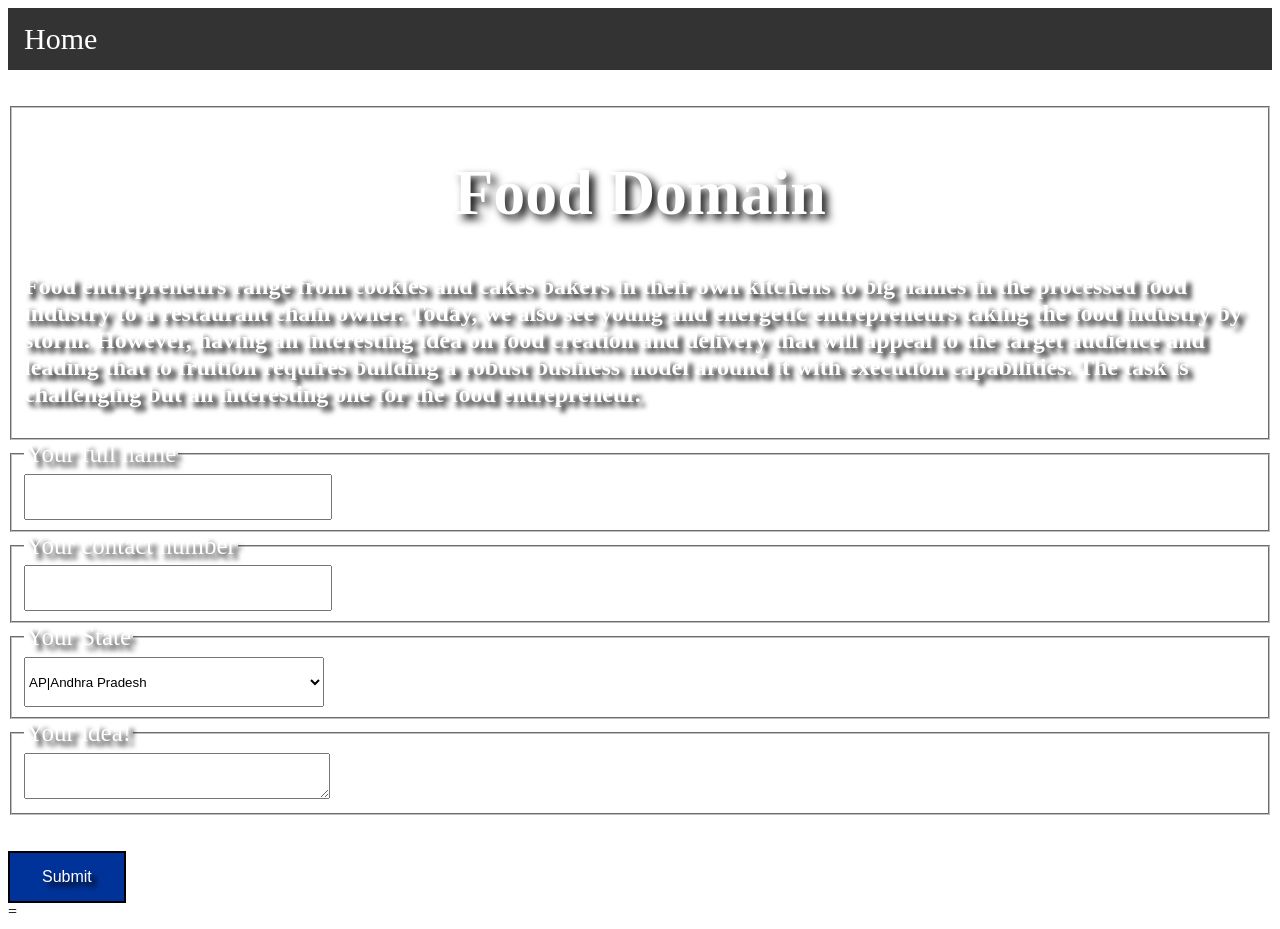
<file: form.html>
<!DOCTYPE html>
<html lang="en">
<head>
    <meta charset="UTF-8">
    <meta http-equiv="X-UA-Compatible" content="IE=edge">
    <meta name="viewport" content="width=device-width, initial-scale=1.0">
    <title>Food Domain Form</title>
    <link rel="stylesheet" href="formstyle.css">
  <style media="screen">
    .bgimg {
      background-image: url('https://images.unsplash.com/photo-1541795795328-f073b763494e?ixid=MnwxMjA3fDB8MHxzZWFyY2h8MjR8fGZvb2R8ZW58MHx8MHx8&ixlib=rb-1.2.1&w=1000&q=80');
      min-height: 100%;
      background-position: center;
      background-size: cover;
    }


  </style>
</head>
<body>
    <ul>
        <li style='font-style:Sans serif;color:white;font-size:30px;'><a href="index.html">Home</a></li>
        <!--<li><a href="#news">News</a></li>
        <li style="float:right"><a href="#contact"> Contact</a></li>
        <li style="float:right"><a class="active" href="#about">About</a></li>-->
    </ul>
    <br><br>
    <form action="https://docs.google.com/forms/d/e/1FAIpQLScO022CD20tUbUIh8vslF3boICA-CuRAmnFlcAb0VPIKAUk7g/formResponse"
      target="_self" id="bootstrapForm" method="POST" >
    <fieldset>
        <div id="Heading">
            <h1 style='text-align:center;color:white;font-size:400%;text-shadow: 5px 5px 8px #000000;'>Food Domain</h1>
        </div>
        <div class="desp" style='color:white;text-shadow: 5px 5px 5px #000000;'>
            <h2>Food entrepreneurs range from cookies and cakes bakers in their own kitchens to big names in the processed food industry to a restaurant chain owner.  Today, we also see young and energetic entrepreneurs taking the food industry by storm. However, having an interesting idea on food creation and delivery that will appeal to the target audience and leading that to fruition requires building a robust business model around it with execution capabilities. The task is challenging but an interesting one for the food entrepreneur.</h2>
        </div>
    </fieldset>


    <!-- Field type: "short" id: "1258043075" -->
    <fieldset>
        <legend for="1258043075" style='color:white;font-size:25px;text-shadow: 5px 5px 5px #000000;'>Your full name</legend>
        <div class="form-group">
            <input id="27444321" type="text" name="entry.27444321" class="form-control" required style="width: 300px;height: 40px;">
        </div>
    </fieldset>


    <!-- Field type: "short" id: "1235558442" -->
    <fieldset>
        <legend for="1235558442" style='color:white;font-size:25px;text-shadow: 5px 5px 5px #000000;'>Your contact number</legend>
        <div class="form-group">
            <input id="1887154638" type="text" name="entry.1887154638" class="form-control" required style="width: 300px;height: 40px;">
        </div>
    </fieldset>


    <!-- Field type: "dropdown" id: "1377855999" -->
    <fieldset>
        <legend for="1377855999" style='color:white;font-size:25px;text-shadow: 5px 5px 5px #000000;'>Your State</legend>
        <div class="form-group">
            <select id="1377855999" name="entry.1622203846" class="form-control" style="width: 300px;height: 50px;">
                <option value="AP|Andhra Pradesh">AP|Andhra Pradesh</option>
                <option value="AR|Arunachal Pradesh">AR|Arunachal Pradesh</option>
                <option value="AS|Assam">AS|Assam</option>
                <option value="BR|Bihar">BR|Bihar</option>
                <option value="CT|Chhattisgarh">CT|Chhattisgarh</option>
                <option value="GA|Goa">GA|Goa</option>
                <option value="GJ|Gujarat">GJ|Gujarat</option>
                <option value="HR|Haryana">HR|Haryana</option>
                <option value="HP|Himachal Pradesh">HP|Himachal Pradesh</option>
                <option value="JK|Jammu and Kashmir">JK|Jammu and Kashmir</option>
                <option value="JH|Jharkhand">JH|Jharkhand</option>
                <option value="KA|Karnataka">KA|Karnataka</option>
                <option value="KL|Kerala">KL|Kerala</option>
                <option value="MP|Madhya Pradesh">MP|Madhya Pradesh</option>
                <option value="MH|Maharashtra">MH|Maharashtra</option>
                <option value="MN|Manipur">MN|Manipur</option>
                <option value="ML|Meghalaya">ML|Meghalaya</option>
                <option value="MZ|Mizoram">MZ|Mizoram</option>
                <option value="NL|Nagaland">NL|Nagaland</option>
                <option value="OR|Odisha">OR|Odisha</option>
                <option value="PB|Punjab">PB|Punjab</option>
                <option value="RJ|Rajasthan">RJ|Rajasthan</option>
                <option value="SK|Sikkim">SK|Sikkim</option>
                <option value="TN|Tamil Nadu">TN|Tamil Nadu</option>
                <option value="TG|Telangana">TG|Telangana</option>
                <option value="TR|Tripura">TR|Tripura</option>
                <option value="UT|Uttarakhand">UT|Uttarakhand</option>
                <option value="UP|Uttar Pradesh">UP|Uttar Pradesh</option>
                <option value="WB|West Bengal">WB|West Bengal</option>
                <option value="AN|Andaman and Nicobar Islands">AN|Andaman and Nicobar Islands</option>
                <option value="CH|Chandigarh">CH|Chandigarh</option>
                <option value="DN|Dadra and Nagar Haveli">DN|Dadra and Nagar Haveli</option>
                <option value="DD|Daman and Diu">DD|Daman and Diu</option>
                <option value="DL|Delhi">DL|Delhi</option>
                <option value="LD|Lakshadweep">LD|Lakshadweep</option>
                <option value="PY|Puducherry">PY|Puducherry</option>
            </select>
        </div>
    </fieldset>


    <!-- Field type: "paragraph" id: "1719248988" -->
    <fieldset>
        <legend for="1719248988" style='color:white;font-size:25px;text-shadow: 5px 5px 5px #000000;'>Your idea!</legend>
        <div class="form-group">
            <textarea id="1441472867" name="entry.1441472867" class="form-control" required style="width: 300px;height: 40px;"></textarea>
        </div>
    </fieldset>

    <input type="hidden" name="fvv" value="1">
    <input type="hidden" name="fbzx" value="-2449404221363364906">
  <!--------------------------------------------->
    <input type="hidden" name="pageHistory" value="0">
<br></br>
</form>
<form action="thankyou.html">
  <button type="submit" style='background-color: #003399; border: none;color: white;
  text-shadow: 5px 5px 5px #000000;
  padding: 15px 32px;
  text-align: center;
  text-decoration: none;
  display: inline-block;
  font-size: 16px;
  border: 2px solid #000000'>Submit</button>
</form>=
</body>
</html>
</file>
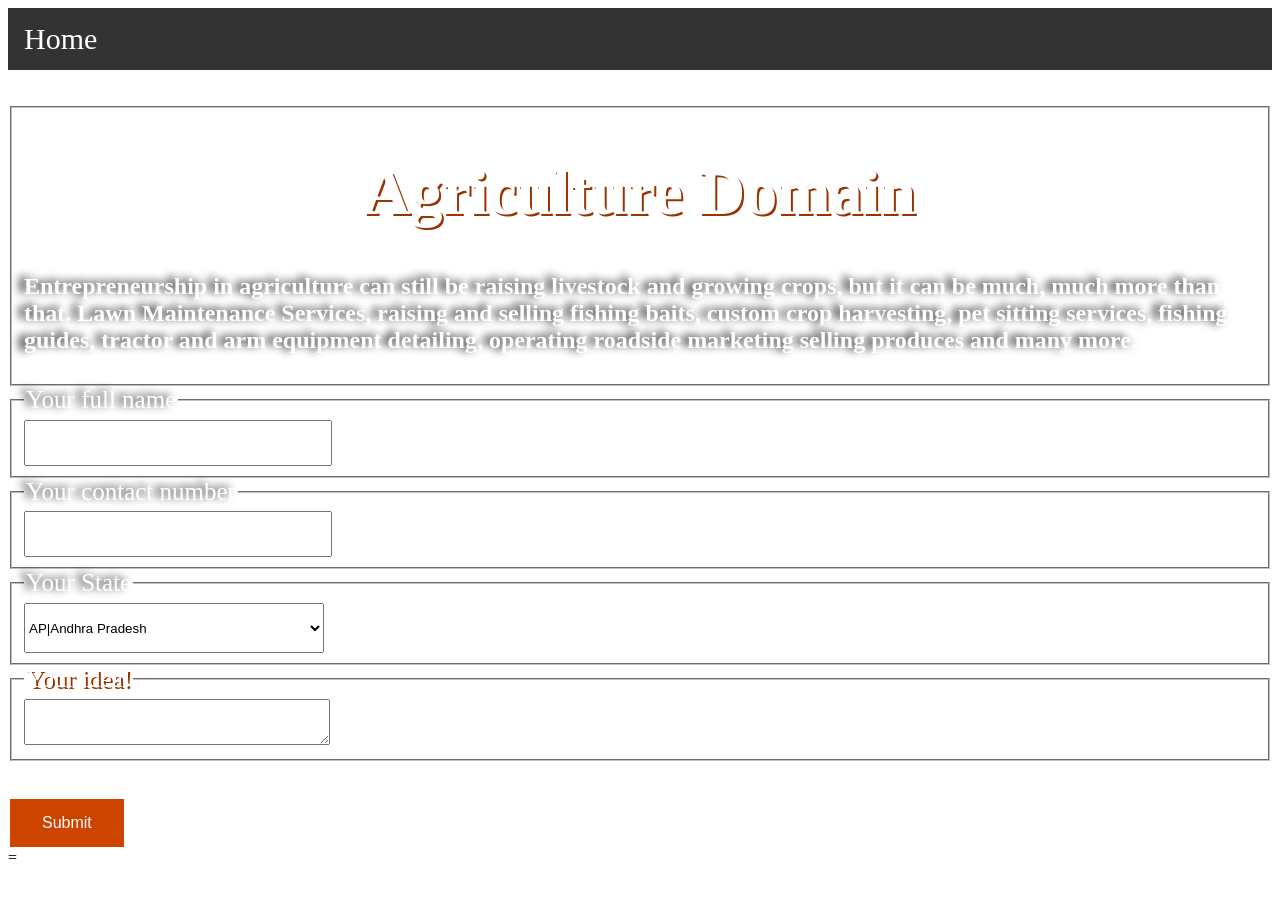
<file: formagri.html>
<!DOCTYPE html>
<html lang="en">
<head>
    <meta charset="UTF-8">
    <meta http-equiv="X-UA-Compatible" content="IE=edge">
    <meta name="viewport" content="width=device-width, initial-scale=1.0">
    <title>Agriculture Domain Form</title>
    <link rel="stylesheet" href="formagri.css">
  <style media="screen">
    .bgimg {
      background-image: url('https://images.unsplash.com/photo-1499529112087-3cb3b73cec95?ixid=MnwxMjA3fDB8MHxzZWFyY2h8OXx8YWdyaWN1bHR1cmV8ZW58MHx8MHx8&ixlib=rb-1.2.1&w=1000&q=80');
      min-height: 100%;
      background-position: center;
      background-size: cover;
    }


  </style>
</head>
<body>
    <ul>
        <li style='font-style:Sans serif;color:white;font-size:30px;'><a href="index.html">Home</a></li>
        <!--<li><a href="#news">News</a></li>
        <li style="float:right"><a href="#contact"> Contact</a></li>
        <li style="float:right"><a class="active" href="#about">About</a></li>-->
    </ul>
    <br><br>
    <form action="https://docs.google.com/forms/d/e/1FAIpQLScO022CD20tUbUIh8vslF3boICA-CuRAmnFlcAb0VPIKAUk7g/formResponse"
      target="_self" id="bootstrapForm" method="POST" >
    <fieldset>
        <div id="Heading">
            <h1 style='text-align:center;color:white;font-size:400%;  text-shadow: 2px 2px #993300;'>Agriculture Domain</h1>
        </div>
        <div class="desp" style='color:white;text-shadow: -6px -2px 8px #000000;'>
            <h2>Entrepreneurship in agriculture can still be raising livestock and growing crops, but it can be much, much more than that. Lawn Maintenance Services, raising and selling fishing baits, custom crop harvesting, pet sitting services, fishing guides,
               tractor and arm equipment detailing, operating roadside marketing selling produces and many more.</h2>
        </div>
    </fieldset>


    <!-- Field type: "short" id: "1258043075" -->
    <fieldset>
        <legend for="1258043075" style='color:white;font-size:25px;text-shadow: -6px -2px 8px #000000;'>Your full name</legend>
        <div class="form-group">
            <input id="27444321" type="text" name="entry.27444321" class="form-control" required style="width: 300px;height: 40px;">
        </div>
    </fieldset>


    <!-- Field type: "short" id: "1235558442" -->
    <fieldset>
        <legend for="1235558442" style='color:white;font-size:25px;text-shadow: -6px -2px 8px #000000'>Your contact number</legend>
        <div class="form-group">
            <input id="1887154638" type="text" name="entry.1887154638" class="form-control" required style="width: 300px;height: 40px;">
        </div>
    </fieldset>


    <!-- Field type: "dropdown" id: "1377855999" -->
    <fieldset>
        <legend for="1377855999" style='color:white;font-size:25px;text-shadow: -6px -2px 8px #000000'>Your State</legend>
        <div class="form-group">
            <select id="1377855999" name="entry.1622203846" class="form-control" style="width: 300px;height: 50px;">
                <option value="AP|Andhra Pradesh">AP|Andhra Pradesh</option>
                <option value="AR|Arunachal Pradesh">AR|Arunachal Pradesh</option>
                <option value="AS|Assam">AS|Assam</option>
                <option value="BR|Bihar">BR|Bihar</option>
                <option value="CT|Chhattisgarh">CT|Chhattisgarh</option>
                <option value="GA|Goa">GA|Goa</option>
                <option value="GJ|Gujarat">GJ|Gujarat</option>
                <option value="HR|Haryana">HR|Haryana</option>
                <option value="HP|Himachal Pradesh">HP|Himachal Pradesh</option>
                <option value="JK|Jammu and Kashmir">JK|Jammu and Kashmir</option>
                <option value="JH|Jharkhand">JH|Jharkhand</option>
                <option value="KA|Karnataka">KA|Karnataka</option>
                <option value="KL|Kerala">KL|Kerala</option>
                <option value="MP|Madhya Pradesh">MP|Madhya Pradesh</option>
                <option value="MH|Maharashtra">MH|Maharashtra</option>
                <option value="MN|Manipur">MN|Manipur</option>
                <option value="ML|Meghalaya">ML|Meghalaya</option>
                <option value="MZ|Mizoram">MZ|Mizoram</option>
                <option value="NL|Nagaland">NL|Nagaland</option>
                <option value="OR|Odisha">OR|Odisha</option>
                <option value="PB|Punjab">PB|Punjab</option>
                <option value="RJ|Rajasthan">RJ|Rajasthan</option>
                <option value="SK|Sikkim">SK|Sikkim</option>
                <option value="TN|Tamil Nadu">TN|Tamil Nadu</option>
                <option value="TG|Telangana">TG|Telangana</option>
                <option value="TR|Tripura">TR|Tripura</option>
                <option value="UT|Uttarakhand">UT|Uttarakhand</option>
                <option value="UP|Uttar Pradesh">UP|Uttar Pradesh</option>
                <option value="WB|West Bengal">WB|West Bengal</option>
                <option value="AN|Andaman and Nicobar Islands">AN|Andaman and Nicobar Islands</option>
                <option value="CH|Chandigarh">CH|Chandigarh</option>
                <option value="DN|Dadra and Nagar Haveli">DN|Dadra and Nagar Haveli</option>
                <option value="DD|Daman and Diu">DD|Daman and Diu</option>
                <option value="DL|Delhi">DL|Delhi</option>
                <option value="LD|Lakshadweep">LD|Lakshadweep</option>
                <option value="PY|Puducherry">PY|Puducherry</option>
            </select>
        </div>
    </fieldset>


    <!-- Field type: "paragraph" id: "1719248988" -->
    <fieldset>
        <legend for="1719248988" style='color:white;font-size:25px;text-shadow: 2px 2px #993300;'>Your idea!</legend>
        <div class="form-group">
            <textarea id="1441472867" name="entry.1441472867" class="form-control" required style="width: 300px;height: 40px;"></textarea>
        </div>
    </fieldset>

    <input type="hidden" name="fvv" value="1">
    <input type="hidden" name="fbzx" value="-2449404221363364906">
  <!--------------------------------------------->
    <input type="hidden" name="pageHistory" value="0">
<br></br>
</form>
<form action="thankyou.html">
  <button type="submit" style='background-color: 	#cc4400; border: none;color: white;
  padding: 15px 32px;
  text-shadow: -6px -2px 8px #000000
  text-align: center;
  text-decoration: none;
  display: inline-block;
  font-size: 16px;
  border: 2px solid white'>Submit</button>
</form>=
</body>
</html>
</file>
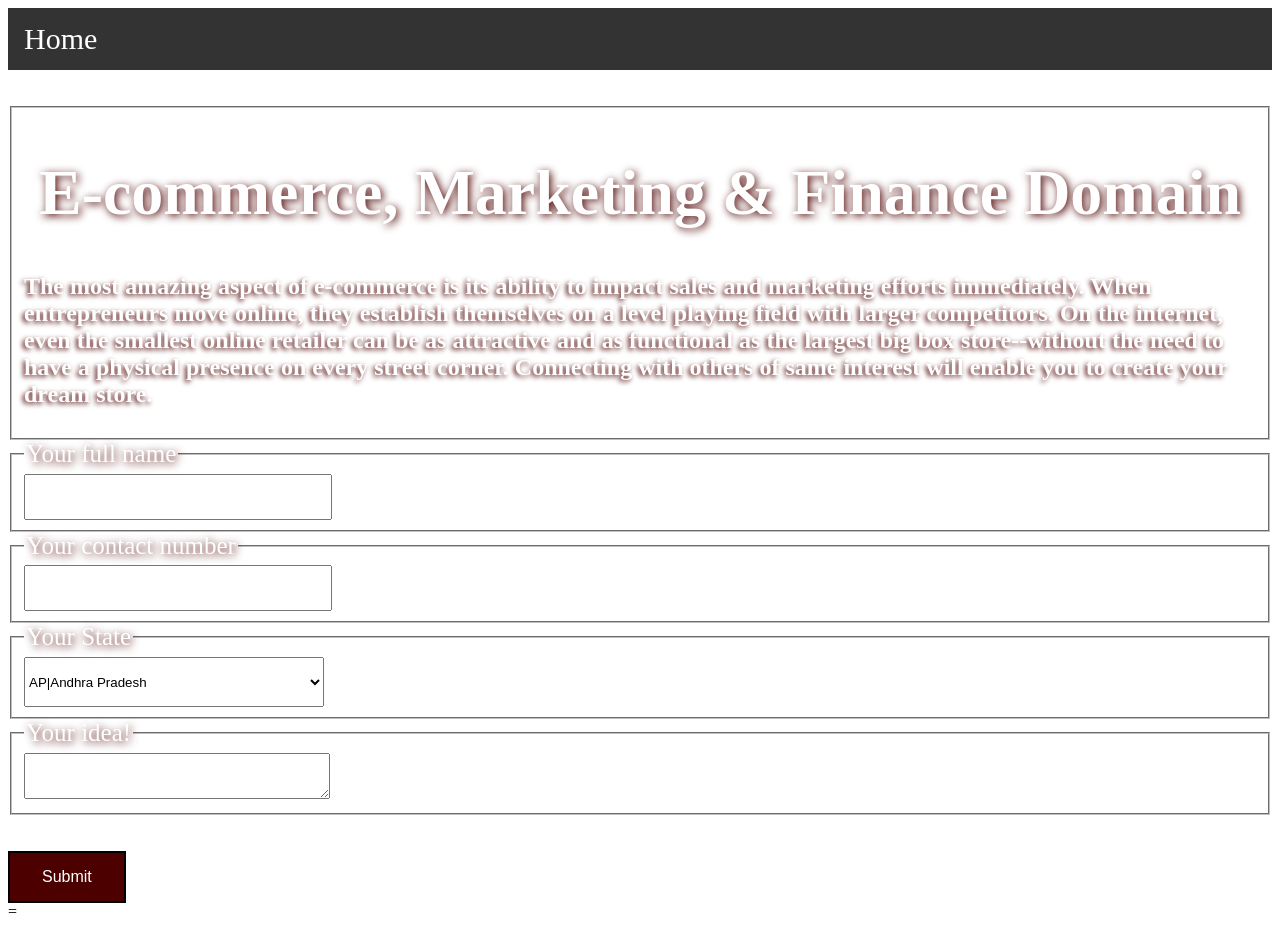
<file: formecom.html>
<!DOCTYPE html>
<html lang="en">
<head>
    <meta charset="UTF-8">
    <meta http-equiv="X-UA-Compatible" content="IE=edge">
    <meta name="viewport" content="width=device-width, initial-scale=1.0">
    <title>Ecommerce Domain Form</title>
    <link rel="stylesheet" href="formecom.css">
  <style media="screen">
    .bgimg {
      background-image: url('https://images.unsplash.com/photo-1508385082359-f38ae991e8f2?ixid=MnwxMjA3fDB8MHxzZWFyY2h8MTN8fGJ1c2luZXNzfGVufDB8fDB8fA%3D%3D&ixlib=rb-1.2.1&auto=format&fit=crop&w=500&q=60');
      min-height: 100%;
      background-position: center;
      background-size: cover;
    }


  </style>
</head>
<body>
    <ul>
        <li style='font-style:Sans serif;color:white;font-size:30px;'><a href="index.html">Home</a></li>
        <!--<li><a href="#news">News</a></li>
        <li style="float:right"><a href="#contact"> Contact</a></li>
        <li style="float:right"><a class="active" href="#about">About</a></li>-->
    </ul>
    <br><br>
    <form action="https://docs.google.com/forms/d/e/1FAIpQLScO022CD20tUbUIh8vslF3boICA-CuRAmnFlcAb0VPIKAUk7g/formResponse"
      target="_self" id="bootstrapForm" method="POST" >
    <fieldset>
        <div id="Heading">
            <h1 style='text-align:center;color:white;font-size:400%;text-shadow: 2px 2px 8px #4d0000;'> E-commerce, Marketing & Finance Domain</h1>
        </div>
        <div class="desp" style='color:white;text-shadow: -2px 2px 5px #4d0000;'>
            <h2>The most amazing aspect of e-commerce is its ability to impact sales and marketing efforts immediately.
            When entrepreneurs move online, they establish themselves on a level playing field with larger competitors. On the internet, even the smallest online retailer can be as attractive and as functional as the largest big box store--without the
            need to have a physical presence on every street corner. Connecting with others of same interest will enable you to create your dream store.</h2>
        </div>
    </fieldset>


    <!-- Field type: "short" id: "1258043075" -->
    <fieldset>
        <legend for="1258043075" style='color:white;font-size:25px;text-shadow: 2px 2px 8px #4d0000;'>Your full name</legend>
        <div class="form-group">
            <input id="27444321" type="text" name="entry.27444321" class="form-control" required style="width: 300px;height: 40px;">
        </div>
    </fieldset>


    <!-- Field type: "short" id: "1235558442" -->
    <fieldset>
        <legend for="1235558442" style='color:white;font-size:25px;text-shadow: 2px 2px 8px #4d0000;'>Your contact number</legend>
        <div class="form-group">
            <input id="1887154638" type="text" name="entry.1887154638" class="form-control" required style="width: 300px;height: 40px;">
        </div>
    </fieldset>


    <!-- Field type: "dropdown" id: "1377855999" -->
    <fieldset>
        <legend for="1377855999" style='color:white;font-size:25px;text-shadow: 2px 2px 8px #4d0000;'>Your State</legend>
        <div class="form-group">
            <select id="1377855999" name="entry.1622203846" class="form-control" style="width: 300px;height: 50px;">
                <option value="AP|Andhra Pradesh">AP|Andhra Pradesh</option>
                <option value="AR|Arunachal Pradesh">AR|Arunachal Pradesh</option>
                <option value="AS|Assam">AS|Assam</option>
                <option value="BR|Bihar">BR|Bihar</option>
                <option value="CT|Chhattisgarh">CT|Chhattisgarh</option>
                <option value="GA|Goa">GA|Goa</option>
                <option value="GJ|Gujarat">GJ|Gujarat</option>
                <option value="HR|Haryana">HR|Haryana</option>
                <option value="HP|Himachal Pradesh">HP|Himachal Pradesh</option>
                <option value="JK|Jammu and Kashmir">JK|Jammu and Kashmir</option>
                <option value="JH|Jharkhand">JH|Jharkhand</option>
                <option value="KA|Karnataka">KA|Karnataka</option>
                <option value="KL|Kerala">KL|Kerala</option>
                <option value="MP|Madhya Pradesh">MP|Madhya Pradesh</option>
                <option value="MH|Maharashtra">MH|Maharashtra</option>
                <option value="MN|Manipur">MN|Manipur</option>
                <option value="ML|Meghalaya">ML|Meghalaya</option>
                <option value="MZ|Mizoram">MZ|Mizoram</option>
                <option value="NL|Nagaland">NL|Nagaland</option>
                <option value="OR|Odisha">OR|Odisha</option>
                <option value="PB|Punjab">PB|Punjab</option>
                <option value="RJ|Rajasthan">RJ|Rajasthan</option>
                <option value="SK|Sikkim">SK|Sikkim</option>
                <option value="TN|Tamil Nadu">TN|Tamil Nadu</option>
                <option value="TG|Telangana">TG|Telangana</option>
                <option value="TR|Tripura">TR|Tripura</option>
                <option value="UT|Uttarakhand">UT|Uttarakhand</option>
                <option value="UP|Uttar Pradesh">UP|Uttar Pradesh</option>
                <option value="WB|West Bengal">WB|West Bengal</option>
                <option value="AN|Andaman and Nicobar Islands">AN|Andaman and Nicobar Islands</option>
                <option value="CH|Chandigarh">CH|Chandigarh</option>
                <option value="DN|Dadra and Nagar Haveli">DN|Dadra and Nagar Haveli</option>
                <option value="DD|Daman and Diu">DD|Daman and Diu</option>
                <option value="DL|Delhi">DL|Delhi</option>
                <option value="LD|Lakshadweep">LD|Lakshadweep</option>
                <option value="PY|Puducherry">PY|Puducherry</option>
            </select>
        </div>
    </fieldset>


    <!-- Field type: "paragraph" id: "1719248988" -->
    <fieldset>
        <legend for="1719248988" style='color:white;font-size:25px;text-shadow: 2px 2px 8px #4d0000;'>Your idea!</legend>
        <div class="form-group">
            <textarea id="1441472867" name="entry.1441472867" class="form-control" required style="width: 300px;height: 40px;"></textarea>
        </div>
    </fieldset>

    <input type="hidden" name="fvv" value="1">
    <input type="hidden" name="fbzx" value="-2449404221363364906">
  <!--------------------------------------------->
    <input type="hidden" name="pageHistory" value="0">
<br></br>
</form>
<form action="thankyou.html">
  <button type="submit" style='background-color: #4d0000; border: none;color: white;
  text-shadow: 2px 2px 8px #4d0000;
  padding: 15px 32px;
  text-align: center;
  text-decoration: none;
  display: inline-block;
  font-size: 16px;
  border: 2px solid #000000'>Submit</button>
</form>=
</body>
</html>
</file>
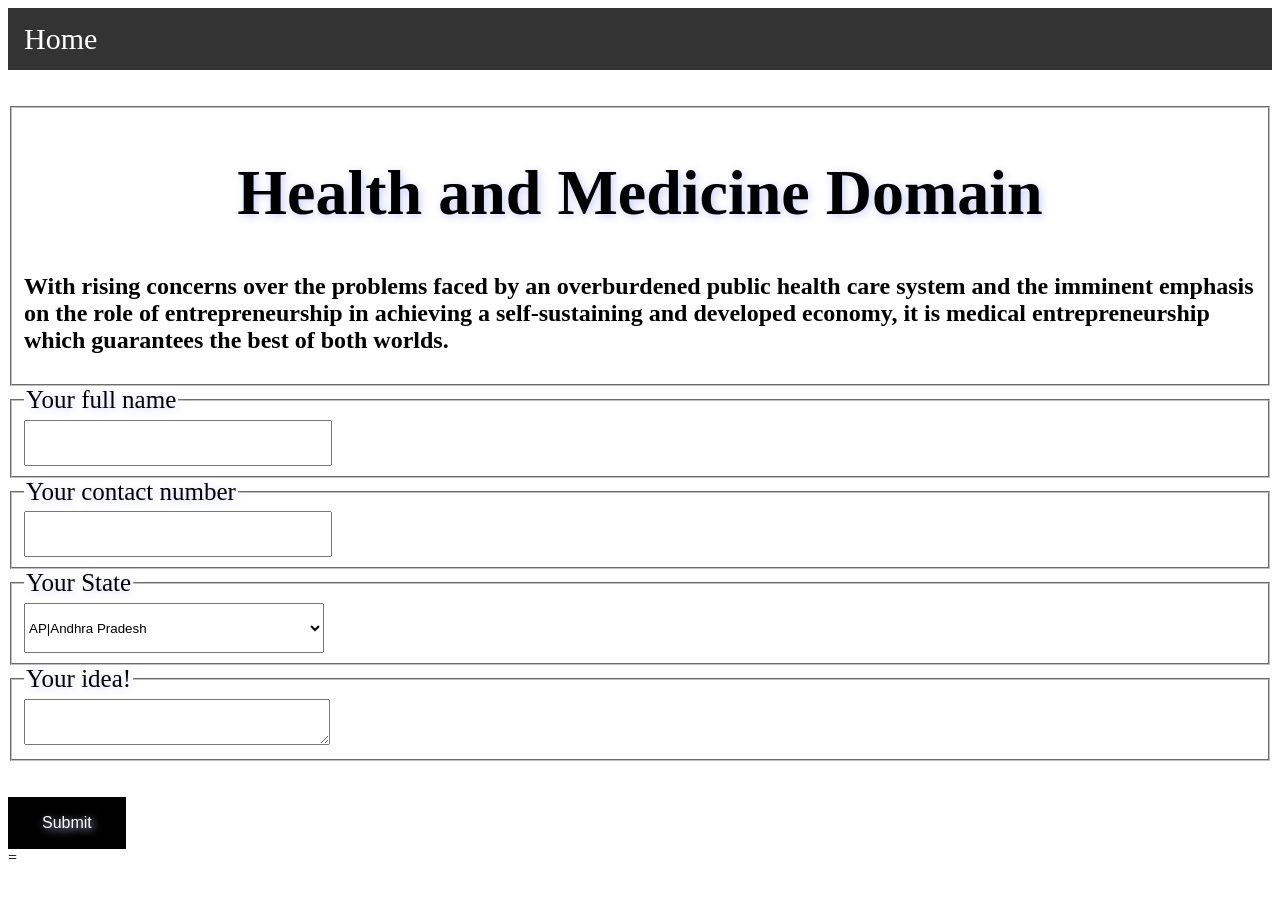
<file: formhealth.html>
<!DOCTYPE html>
<html lang="en">
<head>
    <meta charset="UTF-8">
    <meta http-equiv="X-UA-Compatible" content="IE=edge">
    <meta name="viewport" content="width=device-width, initial-scale=1.0">
    <title>Health and Medicine Domain Form</title>
    <link rel="stylesheet" href="formhealth.css">
  <style media="screen">
    .bgimg {
      background-image: url('https://images.unsplash.com/photo-1585435557343-3b092031a831?ixid=MnwxMjA3fDB8MHxzZWFyY2h8MTEzfHxoZWFsdGglMjBtZWRpY2luZXxlbnwwfHwwfHw%3D&ixlib=rb-1.2.1&auto=format&fit=crop&w=500&q=60');
      min-height: 100%;
      background-position: center;
      background-size: cover;
    }


  </style>
</head>
<body>
    <ul>
        <li style='font-style:Sans serif;color:black;font-size:30px;'><a href="index.html">Home</a></li>
        <!--<li><a href="#news">News</a></li>
        <li style="float:right"><a href="#contact"> Contact</a></li>
        <li style="float:right"><a class="active" href="#about">About</a></li>-->
    </ul>
    <br><br>
    <form action="https://docs.google.com/forms/d/e/1FAIpQLScO022CD20tUbUIh8vslF3boICA-CuRAmnFlcAb0VPIKAUk7g/formResponse"
      target="_self" id="bootstrapForm" method="POST" >
    <fieldset>
        <div id="Heading">
            <h1 style='text-align:center;color:black;font-size:400%;text-shadow: 2px 2px 8px #ccccff;'><b>Health and Medicine Domain</b></h1>
        </div>
        <div class="desp" style='color:black;text-shadow: 2px 2px 8px	#ffffff;'>
            <h2>With rising concerns over the problems faced by
              an overburdened public health care system and the imminent emphasis on the role of entrepreneurship in achieving a self-sustaining and developed economy, it is medical
              entrepreneurship which guarantees the best of both worlds.</h2>
        </div>
    </fieldset>


    <!-- Field type: "short" id: "1258043075" -->
    <fieldset>
        <legend for="1258043075" style='color:black;font-size:25px;text-shadow: 2px 2px 8px #ccccff;'>Your full name</legend>
        <div class="form-group">
            <input id="27444321" type="text" name="entry.27444321" class="form-control" required style="width: 300px;height: 40px;">
        </div>
    </fieldset>


    <!-- Field type: "short" id: "1235558442" -->
    <fieldset>
        <legend for="1235558442" style='color:black;font-size:25px;text-shadow: 2px 2px 8px #ccccff;'>Your contact number</legend>
        <div class="form-group">
            <input id="1887154638" type="text" name="entry.1887154638" class="form-control" required style="width: 300px;height: 40px;">
        </div>
    </fieldset>


    <!-- Field type: "dropdown" id: "1377855999" -->
    <fieldset>
        <legend for="1377855999" style='color:black;font-size:25px;text-shadow: 2px 2px 8px #ccccff;'>Your State</legend>
        <div class="form-group">
            <select id="1377855999" name="entry.1622203846" class="form-control" style="width: 300px;height: 50px;">
                <option value="AP|Andhra Pradesh">AP|Andhra Pradesh</option>
                <option value="AR|Arunachal Pradesh">AR|Arunachal Pradesh</option>
                <option value="AS|Assam">AS|Assam</option>
                <option value="BR|Bihar">BR|Bihar</option>
                <option value="CT|Chhattisgarh">CT|Chhattisgarh</option>
                <option value="GA|Goa">GA|Goa</option>
                <option value="GJ|Gujarat">GJ|Gujarat</option>
                <option value="HR|Haryana">HR|Haryana</option>
                <option value="HP|Himachal Pradesh">HP|Himachal Pradesh</option>
                <option value="JK|Jammu and Kashmir">JK|Jammu and Kashmir</option>
                <option value="JH|Jharkhand">JH|Jharkhand</option>
                <option value="KA|Karnataka">KA|Karnataka</option>
                <option value="KL|Kerala">KL|Kerala</option>
                <option value="MP|Madhya Pradesh">MP|Madhya Pradesh</option>
                <option value="MH|Maharashtra">MH|Maharashtra</option>
                <option value="MN|Manipur">MN|Manipur</option>
                <option value="ML|Meghalaya">ML|Meghalaya</option>
                <option value="MZ|Mizoram">MZ|Mizoram</option>
                <option value="NL|Nagaland">NL|Nagaland</option>
                <option value="OR|Odisha">OR|Odisha</option>
                <option value="PB|Punjab">PB|Punjab</option>
                <option value="RJ|Rajasthan">RJ|Rajasthan</option>
                <option value="SK|Sikkim">SK|Sikkim</option>
                <option value="TN|Tamil Nadu">TN|Tamil Nadu</option>
                <option value="TG|Telangana">TG|Telangana</option>
                <option value="TR|Tripura">TR|Tripura</option>
                <option value="UT|Uttarakhand">UT|Uttarakhand</option>
                <option value="UP|Uttar Pradesh">UP|Uttar Pradesh</option>
                <option value="WB|West Bengal">WB|West Bengal</option>
                <option value="AN|Andaman and Nicobar Islands">AN|Andaman and Nicobar Islands</option>
                <option value="CH|Chandigarh">CH|Chandigarh</option>
                <option value="DN|Dadra and Nagar Haveli">DN|Dadra and Nagar Haveli</option>
                <option value="DD|Daman and Diu">DD|Daman and Diu</option>
                <option value="DL|Delhi">DL|Delhi</option>
                <option value="LD|Lakshadweep">LD|Lakshadweep</option>
                <option value="PY|Puducherry">PY|Puducherry</option>
            </select>
        </div>
    </fieldset>


    <!-- Field type: "paragraph" id: "1719248988" -->
    <fieldset>
        <legend for="1719248988" style='color:black;font-size:25px;text-shadow: 2px 2px 8px #ccccff;'>Your idea!</legend>
        <div class="form-group">
            <textarea id="1441472867" name="entry.1441472867" class="form-control" required style="width: 300px;height: 40px;"></textarea>
        </div>
    </fieldset>

    <input type="hidden" name="fvv" value="1">
    <input type="hidden" name="fbzx" value="-2449404221363364906">
  <!--------------------------------------------->
    <input type="hidden" name="pageHistory" value="0">
<br></br>
</form>
<form action="thankyou.html">
  <button type="submit" style='background-color: black; border: none;color: white;
  padding: 15px 32px;
  text-shadow: 2px 2px 8px #ccccff;
  text-align: center;
  text-decoration: none;
  display: inline-block;
  font-size: 16px;
  border: 2px solid #000000'>Submit</button>
</form>=
</body>
</html>
</file>
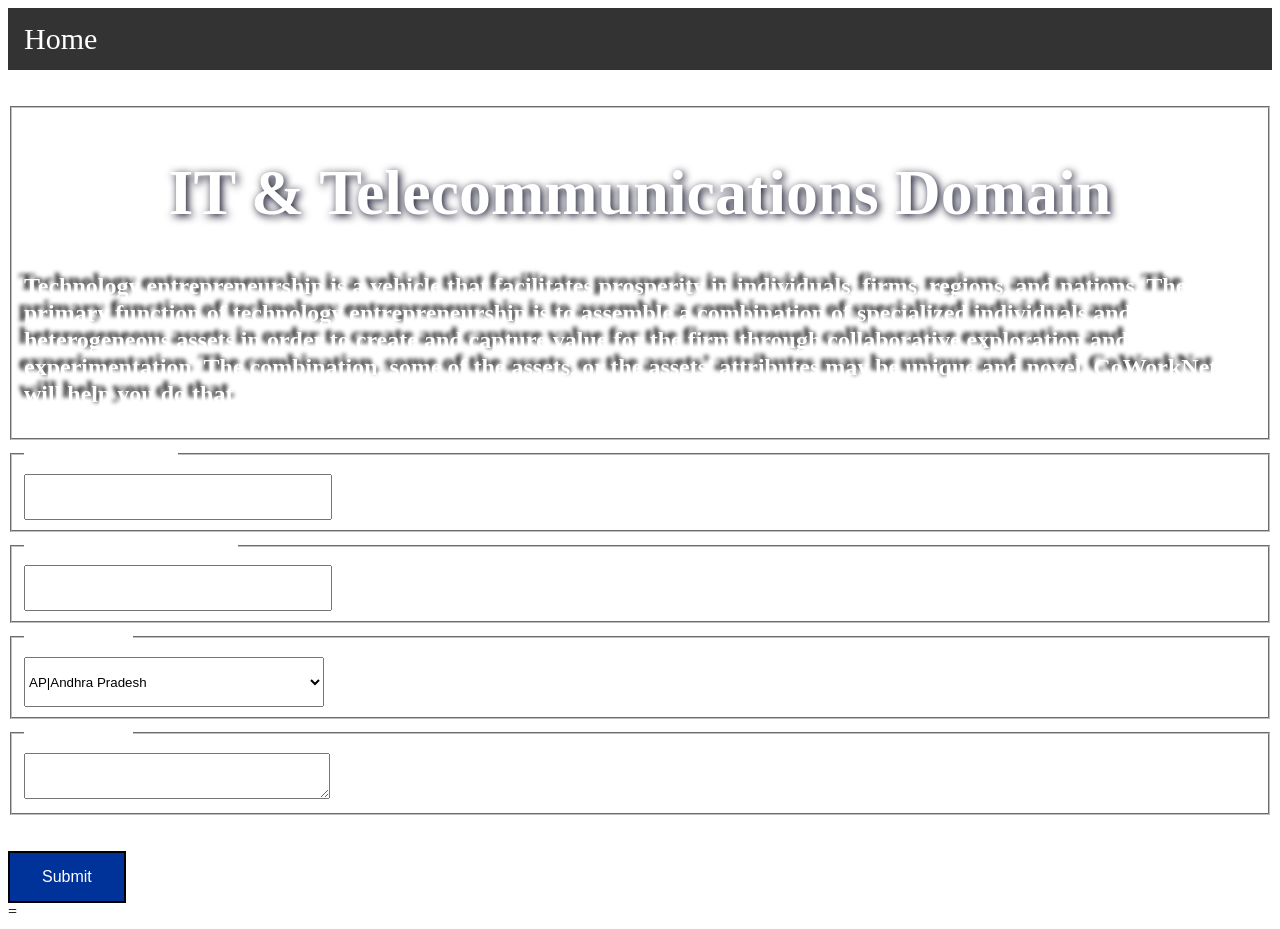
<file: formit.html>
<!DOCTYPE html>
<html lang="en">
<head>
    <meta charset="UTF-8">
    <meta http-equiv="X-UA-Compatible" content="IE=edge">
    <meta name="viewport" content="width=device-width, initial-scale=1.0">
    <title>IT Domain Form</title>
    <link rel="stylesheet" href="formit.css">
  <style media="screen">
    .bgimg {
      background-image: url('https://images.unsplash.com/photo-1597733336794-12d05021d510?ixid=MnwxMjA3fDB8MHxzZWFyY2h8MXx8bmV0d29ya3xlbnwwfHwwfHw%3D&ixlib=rb-1.2.1&auto=format&fit=crop&w=500&q=60');
      min-height: 100%;
      background-position: center;
      background-size: cover;
    }


  </style>
</head>
<body>
    <ul>
        <li style='font-style:Sans serif;color:white;font-size:30px;'><a href="index.html">Home</a></li>
        <!--<li><a href="#news">News</a></li>
        <li style="float:right"><a href="#contact"> Contact</a></li>
        <li style="float:right"><a class="active" href="#about">About</a></li>-->
    </ul>
    <br><br>
    <form action="https://docs.google.com/forms/d/e/1FAIpQLScO022CD20tUbUIh8vslF3boICA-CuRAmnFlcAb0VPIKAUk7g/formResponse"
      target="_self" id="bootstrapForm" method="POST" >
    <fieldset>
        <div id="Heading">
            <h1 style='text-align:center;color:white;font-size:400%;text-shadow: 2px 2px 8px #00001a;'>IT & Telecommunications Domain</h1>
        </div>
        <div class="desp" style='color:white;text-shadow: -5px -5px 4px #000000;'>
            <h2>Technology entrepreneurship is a vehicle that facilitates prosperity in individuals, firms, regions, and nations.
            The primary function of technology entrepreneurship is to assemble a combination of specialized individuals and heterogeneous assets in order to create and capture value for the firm through collaborative exploration and experimentation.
            The combination, some of the assets, or the assets’ attributes may be unique and novel. CoWorkNet will help you do that.</h2>
        </div>
    </fieldset>


    <!-- Field type: "short" id: "1258043075" -->
    <fieldset>
        <legend for="1258043075" style='color:white;font-size:25px'>Your full name</legend>
        <div class="form-group">
            <input id="27444321" type="text" name="entry.27444321" class="form-control" required style="width: 300px;height: 40px;">
        </div>
    </fieldset>


    <!-- Field type: "short" id: "1235558442" -->
    <fieldset>
        <legend for="1235558442" style='color:white;font-size:25px'>Your contact number</legend>
        <div class="form-group">
            <input id="1887154638" type="text" name="entry.1887154638" class="form-control" required style="width: 300px;height: 40px;">
        </div>
    </fieldset>


    <!-- Field type: "dropdown" id: "1377855999" -->
    <fieldset>
        <legend for="1377855999" style='color:white;font-size:25px'>Your State</legend>
        <div class="form-group">
            <select id="1377855999" name="entry.1622203846" class="form-control" style="width: 300px;height: 50px;">
                <option value="AP|Andhra Pradesh">AP|Andhra Pradesh</option>
                <option value="AR|Arunachal Pradesh">AR|Arunachal Pradesh</option>
                <option value="AS|Assam">AS|Assam</option>
                <option value="BR|Bihar">BR|Bihar</option>
                <option value="CT|Chhattisgarh">CT|Chhattisgarh</option>
                <option value="GA|Goa">GA|Goa</option>
                <option value="GJ|Gujarat">GJ|Gujarat</option>
                <option value="HR|Haryana">HR|Haryana</option>
                <option value="HP|Himachal Pradesh">HP|Himachal Pradesh</option>
                <option value="JK|Jammu and Kashmir">JK|Jammu and Kashmir</option>
                <option value="JH|Jharkhand">JH|Jharkhand</option>
                <option value="KA|Karnataka">KA|Karnataka</option>
                <option value="KL|Kerala">KL|Kerala</option>
                <option value="MP|Madhya Pradesh">MP|Madhya Pradesh</option>
                <option value="MH|Maharashtra">MH|Maharashtra</option>
                <option value="MN|Manipur">MN|Manipur</option>
                <option value="ML|Meghalaya">ML|Meghalaya</option>
                <option value="MZ|Mizoram">MZ|Mizoram</option>
                <option value="NL|Nagaland">NL|Nagaland</option>
                <option value="OR|Odisha">OR|Odisha</option>
                <option value="PB|Punjab">PB|Punjab</option>
                <option value="RJ|Rajasthan">RJ|Rajasthan</option>
                <option value="SK|Sikkim">SK|Sikkim</option>
                <option value="TN|Tamil Nadu">TN|Tamil Nadu</option>
                <option value="TG|Telangana">TG|Telangana</option>
                <option value="TR|Tripura">TR|Tripura</option>
                <option value="UT|Uttarakhand">UT|Uttarakhand</option>
                <option value="UP|Uttar Pradesh">UP|Uttar Pradesh</option>
                <option value="WB|West Bengal">WB|West Bengal</option>
                <option value="AN|Andaman and Nicobar Islands">AN|Andaman and Nicobar Islands</option>
                <option value="CH|Chandigarh">CH|Chandigarh</option>
                <option value="DN|Dadra and Nagar Haveli">DN|Dadra and Nagar Haveli</option>
                <option value="DD|Daman and Diu">DD|Daman and Diu</option>
                <option value="DL|Delhi">DL|Delhi</option>
                <option value="LD|Lakshadweep">LD|Lakshadweep</option>
                <option value="PY|Puducherry">PY|Puducherry</option>
            </select>
        </div>
    </fieldset>


    <!-- Field type: "paragraph" id: "1719248988" -->
    <fieldset>
        <legend for="1719248988" style='color:white;font-size:25px'>Your idea!</legend>
        <div class="form-group">
            <textarea id="1441472867" name="entry.1441472867" class="form-control" required style="width: 300px;height: 40px;"></textarea>
        </div>
    </fieldset>

    <input type="hidden" name="fvv" value="1">
    <input type="hidden" name="fbzx" value="-2449404221363364906">
  <!--------------------------------------------->
    <input type="hidden" name="pageHistory" value="0">
<br></br>
</form>
<form action="thankyou.html">
  <button type="submit" style='background-color: #003399; border: none;color: white;
  padding: 15px 32px;
  text-align: center;
  text-decoration: none;
  display: inline-block;
  font-size: 16px;
  border: 2px solid #000000'>Submit</button>
</form>=
</body>
</html>
</file>
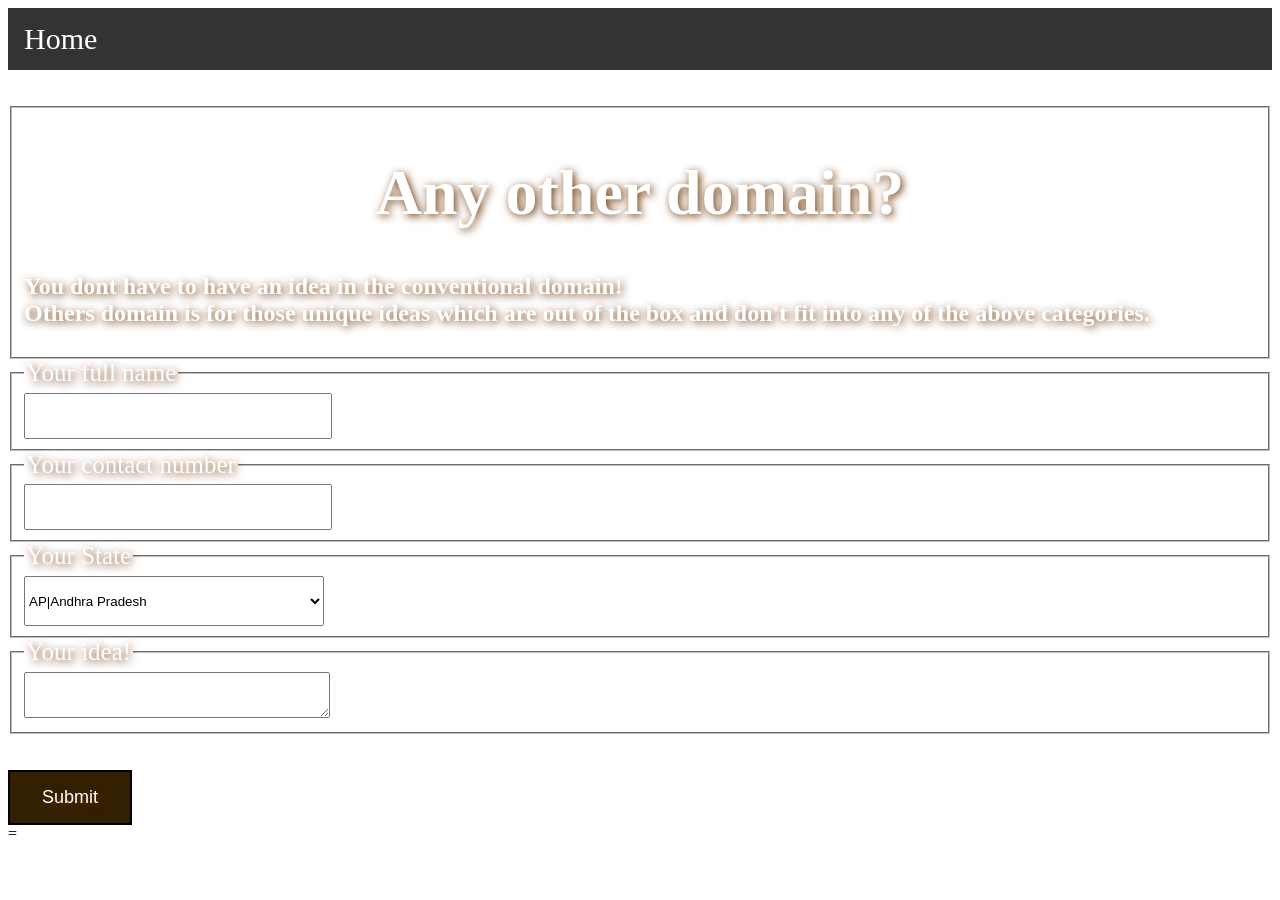
<file: formothers.html>
<!DOCTYPE html>
<html lang="en">
<head>
    <meta charset="UTF-8">
    <meta http-equiv="X-UA-Compatible" content="IE=edge">
    <meta name="viewport" content="width=device-width, initial-scale=1.0">
    <title>Others Domain Form</title>
    <link rel="stylesheet" href="formothers.css">
  <style media="screen">
    .bgimg {
      background-image: url('https://images.unsplash.com/photo-1472289065668-ce650ac443d2?ixid=MnwxMjA3fDB8MHxzZWFyY2h8NHx8b3RoZXJzfGVufDB8fDB8fA%3D%3D&ixlib=rb-1.2.1&w=1000&q=80');
      min-height: 100%;
      background-position: center;
      background-size: cover;
    }


  </style>
</head>
<body>
    <ul>
        <li style='font-style:Sans serif;color:white;font-size:30px;'><a href="index.html">Home</a></li>
        <!--<li><a href="#news">News</a></li>
        <li style="float:right"><a href="#contact"> Contact</a></li>
        <li style="float:right"><a class="active" href="#about">About</a></li>-->
    </ul>
    <br><br>
    <form action="https://docs.google.com/forms/d/e/1FAIpQLScO022CD20tUbUIh8vslF3boICA-CuRAmnFlcAb0VPIKAUk7g/formResponse"
      target="_self" id="bootstrapForm" method="POST" >
    <fieldset>
        <div id="Heading">
            <h1 style='text-align:center;color:white;font-size:400%;text-shadow: 2px 2px 8px #6c3300;'>Any other domain?</h1>
        </div>
        <div class="desp" style='color:white;text-shadow: 2px 2px 8px #6c3300;'>
            <h2>You dont have to have an idea in the conventional domain!<br>
               Others domain is for those unique ideas which are out of the
               box and don't fit into any of the above categories.</h2>
        </div>
    </fieldset>


    <!-- Field type: "short" id: "1258043075" -->
    <fieldset>
        <legend for="1258043075" style='color:white;font-size:25px;text-shadow: 2px 2px 8px #6c3300'>Your full name</legend>
        <div class="form-group">
            <input id="27444321" type="text" name="entry.27444321" class="form-control" required style="width: 300px;height: 40px;">
        </div>
    </fieldset>


    <!-- Field type: "short" id: "1235558442" -->
    <fieldset>
        <legend for="1235558442" style='color:white;font-size:25px;text-shadow: 2px 2px 8px #6c3300'>Your contact number</legend>
        <div class="form-group">
            <input id="1887154638" type="text" name="entry.1887154638" class="form-control" required style="width: 300px;height: 40px;">
        </div>
    </fieldset>


    <!-- Field type: "dropdown" id: "1377855999" -->
    <fieldset>
        <legend for="1377855999" style='color:white;font-size:25px;text-shadow: 2px 2px 8px #6c3300'>Your State</legend>
        <div class="form-group">
            <select id="1377855999" name="entry.1622203846" class="form-control" style="width: 300px;height: 50px;">
                <option value="AP|Andhra Pradesh">AP|Andhra Pradesh</option>
                <option value="AR|Arunachal Pradesh">AR|Arunachal Pradesh</option>
                <option value="AS|Assam">AS|Assam</option>
                <option value="BR|Bihar">BR|Bihar</option>
                <option value="CT|Chhattisgarh">CT|Chhattisgarh</option>
                <option value="GA|Goa">GA|Goa</option>
                <option value="GJ|Gujarat">GJ|Gujarat</option>
                <option value="HR|Haryana">HR|Haryana</option>
                <option value="HP|Himachal Pradesh">HP|Himachal Pradesh</option>
                <option value="JK|Jammu and Kashmir">JK|Jammu and Kashmir</option>
                <option value="JH|Jharkhand">JH|Jharkhand</option>
                <option value="KA|Karnataka">KA|Karnataka</option>
                <option value="KL|Kerala">KL|Kerala</option>
                <option value="MP|Madhya Pradesh">MP|Madhya Pradesh</option>
                <option value="MH|Maharashtra">MH|Maharashtra</option>
                <option value="MN|Manipur">MN|Manipur</option>
                <option value="ML|Meghalaya">ML|Meghalaya</option>
                <option value="MZ|Mizoram">MZ|Mizoram</option>
                <option value="NL|Nagaland">NL|Nagaland</option>
                <option value="OR|Odisha">OR|Odisha</option>
                <option value="PB|Punjab">PB|Punjab</option>
                <option value="RJ|Rajasthan">RJ|Rajasthan</option>
                <option value="SK|Sikkim">SK|Sikkim</option>
                <option value="TN|Tamil Nadu">TN|Tamil Nadu</option>
                <option value="TG|Telangana">TG|Telangana</option>
                <option value="TR|Tripura">TR|Tripura</option>
                <option value="UT|Uttarakhand">UT|Uttarakhand</option>
                <option value="UP|Uttar Pradesh">UP|Uttar Pradesh</option>
                <option value="WB|West Bengal">WB|West Bengal</option>
                <option value="AN|Andaman and Nicobar Islands">AN|Andaman and Nicobar Islands</option>
                <option value="CH|Chandigarh">CH|Chandigarh</option>
                <option value="DN|Dadra and Nagar Haveli">DN|Dadra and Nagar Haveli</option>
                <option value="DD|Daman and Diu">DD|Daman and Diu</option>
                <option value="DL|Delhi">DL|Delhi</option>
                <option value="LD|Lakshadweep">LD|Lakshadweep</option>
                <option value="PY|Puducherry">PY|Puducherry</option>
            </select>
        </div>
    </fieldset>


    <!-- Field type: "paragraph" id: "1719248988" -->
    <fieldset>
        <legend for="1719248988" style='color:white;font-size:25px;text-shadow: 2px 2px 8px #6c3300'>Your idea!</legend>
        <div class="form-group">
            <textarea id="1441472867" name="entry.1441472867" class="form-control" required style="width: 300px;height: 40px;"></textarea>
        </div>
    </fieldset>

    <input type="hidden" name="fvv" value="1">
    <input type="hidden" name="fbzx" value="-2449404221363364906">
  <!--------------------------------------------->
    <input type="hidden" name="pageHistory" value="0">
<br></br>
</form>
<form action="thankyou.html">
  <button type="submit" style='background-color:#332000 ; border: none;color: white;
  text-shadow: 2px 2px 8px #6c3300;
  padding: 15px 32px;
  text-align: center;
  text-decoration: none;
  display: inline-block;
  font-size: 18px;
  border: 2px solid #000000'>Submit</button>
</form>=
</body>
</html>
</file>
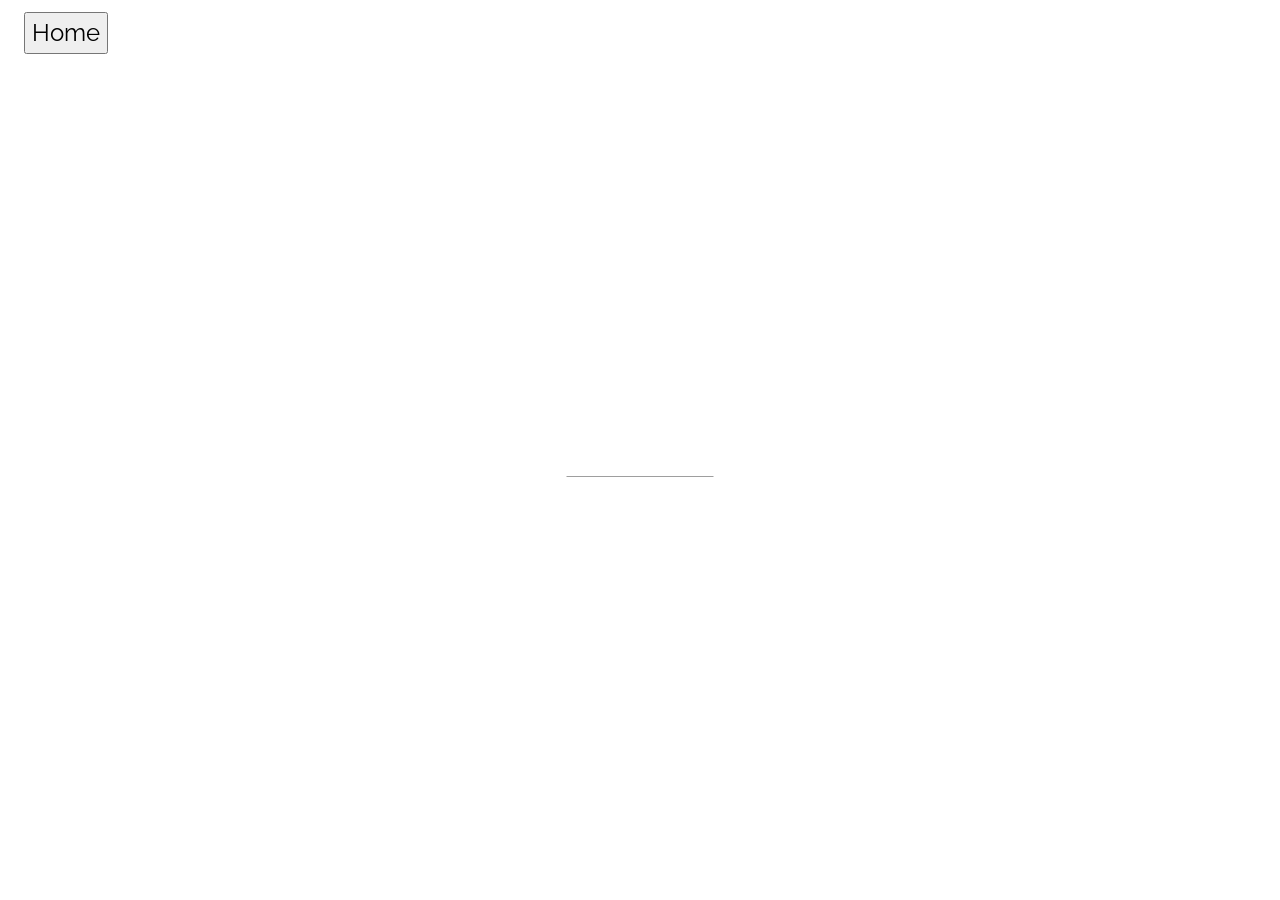
<file: thankyou.html>
<!DOCTYPE html>
<html>
<title>Thank you!</title>
<meta charset="UTF-8">
<meta name="viewport" content="width=device-width, initial-scale=1">
<link rel="stylesheet" href="thankyou.css">
<link rel="stylesheet" href="https://fonts.googleapis.com/css?family=Raleway">
<style>
body,h1 {font-family: "Raleway", sans-serif}
body, html {height: 100%}
.bgimg {
  background-image: url('https://images.unsplash.com/photo-1521791136064-7986c2920216?ixid=MnwxMjA3fDB8MHxwaG90by1wYWdlfHx8fGVufDB8fHx8&ixlib=rb-1.2.1&auto=format&fit=crop&w=1000&q=80');
  min-height: 100%;
  background-position: center;
  background-size: cover;
}
</style>
<body>

<div class="bgimg w3-display-container w3-animate-opacity w3-text-white">
  <div class="w3-display-topleft w3-padding-large w3-xlarge">
    <button onclick="document.location='index.html'">Home</button>
  </div>
  <div class="w3-display-middle" style='text-align:center;'>
    <h1 class="w3-jumbo w3-animate-top" style='text-align:center;'>THANK YOU</h1>
    <hr class="w3-border-grey" style="margin:auto;width:40%">
    <p class="w3-large w3-center" style='text-align:center;'>See you soon!</p>
  </div>
  <div class="w3-display-bottomleft w3-padding-large">
    Powered by <a href="index.html" target="_blank">CoWorkNet</a>
  </div>
</div>

</body>
</html>
</file>
<file: formstyle.css>
body {
  background-image: url('https://images.unsplash.com/photo-1541795795328-f073b763494e?ixid=MnwxMjA3fDB8MHxzZWFyY2h8MjR8fGZvb2R8ZW58MHx8MHx8&ixlib=rb-1.2.1&w=1000&q=80');
  min-height: 100%;
  background-position: center;
  background-size: cover;
}
#Heading {
  font-family: Georgia, "Times New Roman", Times, serif;
  color: #000000;
}
ul {
  list-style-type: none;
  margin: 0;
  padding: 0;
  overflow: hidden;
  background-color: #333;
}

li {
  float: left;
}

li a {
  display: block;
  color: white;
  text-align: center;
  padding: 14px 16px;
  text-decoration: none;
}

li a:hover {
  background-color: #111;
}
</file>
<file: formagri.css>
body {
  background-image: url('https://images.unsplash.com/photo-1499529112087-3cb3b73cec95?ixid=MnwxMjA3fDB8MHxzZWFyY2h8OXx8YWdyaWN1bHR1cmV8ZW58MHx8MHx8&ixlib=rb-1.2.1&w=1000&q=80');
  min-height: 100%;
  background-position: center;
  background-size: cover;
}
#Heading {
  font-family: Georgia, "Times New Roman", Times, serif;
  color: #000000;
}
ul {
  list-style-type: none;
  margin: 0;
  padding: 0;
  overflow: hidden;
  background-color: #333;
}

li {
  float: left;
}

li a {
  display: block;
  color: white;
  text-align: center;
  padding: 14px 16px;
  text-decoration: none;
}

li a:hover {
  background-color: #111;
}
</file>
<file: formecom.css>
body {
  background-image: url('https://images.unsplash.com/photo-1454165804606-c3d57bc86b40?ixlib=rb-1.2.1&ixid=MnwxMjA3fDB8MHxzZWFyY2h8NHx8bWVldGluZ3xlbnwwfHwwfHw%3D&auto=format&fit=crop&w=500&q=60');
  min-height: 100%;
  background-position: center;
  background-size: cover;
}
#Heading {
  font-family: Georgia, "Times New Roman", Times, serif;
  color: #000000;
}
ul {
  list-style-type: none;
  margin: 0;
  padding: 0;
  overflow: hidden;
  background-color: #333;
}

li {
  float: left;
}

li a {
  display: block;
  color: white;
  text-align: center;
  padding: 14px 16px;
  text-decoration: none;
}

li a:hover {
  background-color: #111;
}
</file>
<file: formhealth.css>
body {
  background-image: url('https://images.unsplash.com/photo-1585435557343-3b092031a831?ixid=MnwxMjA3fDB8MHxzZWFyY2h8MTEzfHxoZWFsdGglMjBtZWRpY2luZXxlbnwwfHwwfHw%3D&ixlib=rb-1.2.1&auto=format&fit=crop&w=500&q=60');
  min-height: 100%;
  background-position: center;
  background-size: cover;
}
#Heading {
  font-family: Georgia, "Times New Roman", Times, serif;
  color: #000000;
}
ul {
  list-style-type: none;
  margin: 0;
  padding: 0;
  overflow: hidden;
  background-color: #333;
}

li {
  float: left;
}

li a {
  display: block;
  color: white;
  text-align: center;
  padding: 14px 16px;
  text-decoration: none;
}

li a:hover {
  background-color: #111;
}
</file>
<file: formit.css>
body {
  background-image: url('https://images.unsplash.com/photo-1597733336794-12d05021d510?ixid=MnwxMjA3fDB8MHxzZWFyY2h8MXx8bmV0d29ya3xlbnwwfHwwfHw%3D&ixlib=rb-1.2.1&auto=format&fit=crop&w=500&q=60');
  min-height: 100%;
  background-position: center;
  background-size: cover;
}
#Heading {
  font-family: Georgia, "Times New Roman", Times, serif;
  color: #000000;
}
ul {
  list-style-type: none;
  margin: 0;
  padding: 0;
  overflow: hidden;
  background-color: #333;
}

li {
  float: left;
}

li a {
  display: block;
  color: white;
  text-align: center;
  padding: 14px 16px;
  text-decoration: none;
}

li a:hover {
  background-color: #111;
}
</file>
<file: formothers.css>
body {
  background-image: url('https://images.unsplash.com/photo-1472289065668-ce650ac443d2?ixid=MnwxMjA3fDB8MHxzZWFyY2h8NHx8b3RoZXJzfGVufDB8fDB8fA%3D%3D&ixlib=rb-1.2.1&w=1000&q=80');
  min-height: 100%;
  background-position: center;
  background-size: cover;
}
#Heading {
  font-family: Georgia, "Times New Roman", Times, serif;
  color: #000000;
}
ul {
  list-style-type: none;
  margin: 0;
  padding: 0;
  overflow: hidden;
  background-color: #333;
}

li {
  float: left;
}

li a {
  display: block;
  color: white;
  text-align: center;
  padding: 14px 16px;
  text-decoration: none;
}

li a:hover {
  background-color: #111;
}
</file>
<file: thankyou.css>
/* reference https://www.w3schools.com/w3css/4/w3.css*/
html{box-sizing:border-box}*,*:before,*:after{box-sizing:inherit}
html{-ms-text-size-adjust:100%;-webkit-text-size-adjust:100%}body{margin:0}
article,aside,details,figcaption,figure,footer,header,main,menu,nav,section{display:block}summary{display:list-item}
audio,canvas,progress,video{display:inline-block}progress{vertical-align:baseline}
audio:not([controls]){display:none;height:0}[hidden],template{display:none}
a{background-color:transparent}a:active,a:hover{outline-width:0}
abbr[title]{border-bottom:none;text-decoration:underline;text-decoration:underline dotted}
b,strong{font-weight:bolder}dfn{font-style:italic}mark{background:#ff0;color:#000}
small{font-size:80%}sub,sup{font-size:75%;line-height:0;position:relative;vertical-align:baseline}
sub{bottom:-0.25em}sup{top:-0.5em}figure{margin:1em 40px}img{border-style:none}
code,kbd,pre,samp{font-family:monospace,monospace;font-size:1em}hr{box-sizing:content-box;height:0;overflow:visible}
button,input,select,textarea,optgroup{font:inherit;margin:0}optgroup{font-weight:bold}
button,input{overflow:visible}button,select{text-transform:none}
button,[type=button],[type=reset],[type=submit]{-webkit-appearance:button}
button::-moz-focus-inner,[type=button]::-moz-focus-inner,[type=reset]::-moz-focus-inner,[type=submit]::-moz-focus-inner{border-style:none;padding:0}
button:-moz-focusring,[type=button]:-moz-focusring,[type=reset]:-moz-focusring,[type=submit]:-moz-focusring{outline:1px dotted ButtonText}
fieldset{border:1px solid #c0c0c0;margin:0 2px;padding:.35em .625em .75em}
legend{color:inherit;display:table;max-width:100%;padding:0;white-space:normal}textarea{overflow:auto}
[type=checkbox],[type=radio]{padding:0}
[type=number]::-webkit-inner-spin-button,[type=number]::-webkit-outer-spin-button{height:auto}
[type=search]{-webkit-appearance:textfield;outline-offset:-2px}
[type=search]::-webkit-search-decoration{-webkit-appearance:none}
::-webkit-file-upload-button{-webkit-appearance:button;font:inherit}

html,body{font-family:Verdana,sans-serif;font-size:15px;line-height:1.5}html{overflow-x:hidden}
h1{font-size:36px}h2{font-size:30px}h3{font-size:24px}h4{font-size:20px}h5{font-size:18px}h6{font-size:16px}
.w3-serif{font-family:serif}.w3-sans-serif{font-family:sans-serif}.w3-cursive{font-family:cursive}.w3-monospace{font-family:monospace}
h1,h2,h3,h4,h5,h6{font-family:"Segoe UI",Arial,sans-serif;font-weight:400;margin:10px 0}.w3-wide{letter-spacing:4px}
hr{border:0;border-top:1px solid #eee;margin:20px 0}
.w3-image{max-width:100%;height:auto}img{vertical-align:middle}a{color:inherit}
.w3-table,.w3-table-all{border-collapse:collapse;border-spacing:0;width:100%;display:table}.w3-table-all{border:1px solid #ccc}
.w3-bordered tr,.w3-table-all tr{border-bottom:1px solid #ddd}.w3-striped tbody tr:nth-child(even){background-color:#f1f1f1}
.w3-table-all tr:nth-child(odd){background-color:#fff}.w3-table-all tr:nth-child(even){background-color:#f1f1f1}
.w3-hoverable tbody tr:hover,.w3-ul.w3-hoverable li:hover{background-color:#ccc}.w3-centered tr th,.w3-centered tr td{text-align:center}
.w3-table td,.w3-table th,.w3-table-all td,.w3-table-all th{padding:8px 8px;display:table-cell;text-align:left;vertical-align:top}
.w3-table th:first-child,.w3-table td:first-child,.w3-table-all th:first-child,.w3-table-all td:first-child{padding-left:16px}
.w3-btn,.w3-button{border:none;display:inline-block;padding:8px 16px;vertical-align:middle;overflow:hidden;text-decoration:none;color:inherit;background-color:inherit;text-align:center;cursor:pointer;white-space:nowrap}
.w3-btn:hover{box-shadow:0 8px 16px 0 rgba(0,0,0,0.2),0 6px 20px 0 rgba(0,0,0,0.19)}
.w3-btn,.w3-button{-webkit-touch-callout:none;-webkit-user-select:none;-khtml-user-select:none;-moz-user-select:none;-ms-user-select:none;user-select:none}
.w3-disabled,.w3-btn:disabled,.w3-button:disabled{cursor:not-allowed;opacity:0.3}.w3-disabled *,:disabled *{pointer-events:none}
.w3-btn.w3-disabled:hover,.w3-btn:disabled:hover{box-shadow:none}
.w3-badge,.w3-tag{background-color:#000;color:#fff;display:inline-block;padding-left:8px;padding-right:8px;text-align:center}.w3-badge{border-radius:50%}
.w3-ul{list-style-type:none;padding:0;margin:0}.w3-ul li{padding:8px 16px;border-bottom:1px solid #ddd}.w3-ul li:last-child{border-bottom:none}
.w3-tooltip,.w3-display-container{position:relative}.w3-tooltip .w3-text{display:none}.w3-tooltip:hover .w3-text{display:inline-block}
.w3-ripple:active{opacity:0.5}.w3-ripple{transition:opacity 0s}
.w3-input{padding:8px;display:block;border:none;border-bottom:1px solid #ccc;width:100%}
.w3-select{padding:9px 0;width:100%;border:none;border-bottom:1px solid #ccc}
.w3-dropdown-click,.w3-dropdown-hover{position:relative;display:inline-block;cursor:pointer}
.w3-dropdown-hover:hover .w3-dropdown-content{display:block}
.w3-dropdown-hover:first-child,.w3-dropdown-click:hover{background-color:#ccc;color:#000}
.w3-dropdown-hover:hover > .w3-button:first-child,.w3-dropdown-click:hover > .w3-button:first-child{background-color:#ccc;color:#000}
.w3-dropdown-content{cursor:auto;color:#000;background-color:#fff;display:none;position:absolute;min-width:160px;margin:0;padding:0;z-index:1}
.w3-check,.w3-radio{width:24px;height:24px;position:relative;top:6px}
.w3-sidebar{height:100%;width:200px;background-color:#fff;position:fixed!important;z-index:1;overflow:auto}
.w3-bar-block .w3-dropdown-hover,.w3-bar-block .w3-dropdown-click{width:100%}
.w3-bar-block .w3-dropdown-hover .w3-dropdown-content,.w3-bar-block .w3-dropdown-click .w3-dropdown-content{min-width:100%}
.w3-bar-block .w3-dropdown-hover .w3-button,.w3-bar-block .w3-dropdown-click .w3-button{width:100%;text-align:left;padding:8px 16px}
.w3-main,#main{transition:margin-left .4s}
.w3-modal{z-index:3;display:none;padding-top:100px;position:fixed;left:0;top:0;width:100%;height:100%;overflow:auto;background-color:rgb(0,0,0);background-color:rgba(0,0,0,0.4)}
.w3-modal-content{margin:auto;background-color:#fff;position:relative;padding:0;outline:0;width:600px}
.w3-bar{width:100%;overflow:hidden}.w3-center .w3-bar{display:inline-block;width:auto}
.w3-bar .w3-bar-item{padding:8px 16px;float:left;width:auto;border:none;display:block;outline:0}
.w3-bar .w3-dropdown-hover,.w3-bar .w3-dropdown-click{position:static;float:left}
.w3-bar .w3-button{white-space:normal}
.w3-bar-block .w3-bar-item{width:100%;display:block;padding:8px 16px;text-align:left;border:none;white-space:normal;float:none;outline:0}
.w3-bar-block.w3-center .w3-bar-item{text-align:center}.w3-block{display:block;width:100%}
.w3-responsive{display:block;overflow-x:auto}
.w3-container:after,.w3-container:before,.w3-panel:after,.w3-panel:before,.w3-row:after,.w3-row:before,.w3-row-padding:after,.w3-row-padding:before,
.w3-cell-row:before,.w3-cell-row:after,.w3-clear:after,.w3-clear:before,.w3-bar:before,.w3-bar:after{content:"";display:table;clear:both}
.w3-col,.w3-half,.w3-third,.w3-twothird,.w3-threequarter,.w3-quarter{float:left;width:100%}
.w3-col.s1{width:8.33333%}.w3-col.s2{width:16.66666%}.w3-col.s3{width:24.99999%}.w3-col.s4{width:33.33333%}
.w3-col.s5{width:41.66666%}.w3-col.s6{width:49.99999%}.w3-col.s7{width:58.33333%}.w3-col.s8{width:66.66666%}
.w3-col.s9{width:74.99999%}.w3-col.s10{width:83.33333%}.w3-col.s11{width:91.66666%}.w3-col.s12{width:99.99999%}
@media (min-width:601px){.w3-col.m1{width:8.33333%}.w3-col.m2{width:16.66666%}.w3-col.m3,.w3-quarter{width:24.99999%}.w3-col.m4,.w3-third{width:33.33333%}
.w3-col.m5{width:41.66666%}.w3-col.m6,.w3-half{width:49.99999%}.w3-col.m7{width:58.33333%}.w3-col.m8,.w3-twothird{width:66.66666%}
.w3-col.m9,.w3-threequarter{width:74.99999%}.w3-col.m10{width:83.33333%}.w3-col.m11{width:91.66666%}.w3-col.m12{width:99.99999%}}
@media (min-width:993px){.w3-col.l1{width:8.33333%}.w3-col.l2{width:16.66666%}.w3-col.l3{width:24.99999%}.w3-col.l4{width:33.33333%}
.w3-col.l5{width:41.66666%}.w3-col.l6{width:49.99999%}.w3-col.l7{width:58.33333%}.w3-col.l8{width:66.66666%}
.w3-col.l9{width:74.99999%}.w3-col.l10{width:83.33333%}.w3-col.l11{width:91.66666%}.w3-col.l12{width:99.99999%}}
.w3-rest{overflow:hidden}.w3-stretch{margin-left:-16px;margin-right:-16px}
.w3-content,.w3-auto{margin-left:auto;margin-right:auto}.w3-content{max-width:980px}.w3-auto{max-width:1140px}
.w3-cell-row{display:table;width:100%}.w3-cell{display:table-cell}
.w3-cell-top{vertical-align:top}.w3-cell-middle{vertical-align:middle}.w3-cell-bottom{vertical-align:bottom}
.w3-hide{display:none!important}.w3-show-block,.w3-show{display:block!important}.w3-show-inline-block{display:inline-block!important}
@media (max-width:1205px){.w3-auto{max-width:95%}}
@media (max-width:600px){.w3-modal-content{margin:0 10px;width:auto!important}.w3-modal{padding-top:30px}
.w3-dropdown-hover.w3-mobile .w3-dropdown-content,.w3-dropdown-click.w3-mobile .w3-dropdown-content{position:relative}
.w3-hide-small{display:none!important}.w3-mobile{display:block;width:100%!important}.w3-bar-item.w3-mobile,.w3-dropdown-hover.w3-mobile,.w3-dropdown-click.w3-mobile{text-align:center}
.w3-dropdown-hover.w3-mobile,.w3-dropdown-hover.w3-mobile .w3-btn,.w3-dropdown-hover.w3-mobile .w3-button,.w3-dropdown-click.w3-mobile,.w3-dropdown-click.w3-mobile .w3-btn,.w3-dropdown-click.w3-mobile .w3-button{width:100%}}
@media (max-width:768px){.w3-modal-content{width:500px}.w3-modal{padding-top:50px}}
@media (min-width:993px){.w3-modal-content{width:900px}.w3-hide-large{display:none!important}.w3-sidebar.w3-collapse{display:block!important}}
@media (max-width:992px) and (min-width:601px){.w3-hide-medium{display:none!important}}
@media (max-width:992px){.w3-sidebar.w3-collapse{display:none}.w3-main{margin-left:0!important;margin-right:0!important}.w3-auto{max-width:100%}}
.w3-top,.w3-bottom{position:fixed;width:100%;z-index:1}.w3-top{top:0}.w3-bottom{bottom:0}
.w3-overlay{position:fixed;display:none;width:100%;height:100%;top:0;left:0;right:0;bottom:0;background-color:rgba(0,0,0,0.5);z-index:2}
.w3-display-topleft{position:absolute;left:0;top:0}.w3-display-topright{position:absolute;right:0;top:0}
.w3-display-bottomleft{position:absolute;left:0;bottom:0}.w3-display-bottomright{position:absolute;right:0;bottom:0}
.w3-display-middle{position:absolute;top:50%;left:50%;transform:translate(-50%,-50%);-ms-transform:translate(-50%,-50%)}
.w3-display-left{position:absolute;top:50%;left:0%;transform:translate(0%,-50%);-ms-transform:translate(-0%,-50%)}
.w3-display-right{position:absolute;top:50%;right:0%;transform:translate(0%,-50%);-ms-transform:translate(0%,-50%)}
.w3-display-topmiddle{position:absolute;left:50%;top:0;transform:translate(-50%,0%);-ms-transform:translate(-50%,0%)}
.w3-display-bottommiddle{position:absolute;left:50%;bottom:0;transform:translate(-50%,0%);-ms-transform:translate(-50%,0%)}
.w3-display-container:hover .w3-display-hover{display:block}.w3-display-container:hover span.w3-display-hover{display:inline-block}.w3-display-hover{display:none}
.w3-display-position{position:absolute}
.w3-circle{border-radius:50%}
.w3-round-small{border-radius:2px}.w3-round,.w3-round-medium{border-radius:4px}.w3-round-large{border-radius:8px}.w3-round-xlarge{border-radius:16px}.w3-round-xxlarge{border-radius:32px}
.w3-row-padding,.w3-row-padding>.w3-half,.w3-row-padding>.w3-third,.w3-row-padding>.w3-twothird,.w3-row-padding>.w3-threequarter,.w3-row-padding>.w3-quarter,.w3-row-padding>.w3-col{padding:0 8px}
.w3-container,.w3-panel{padding:0.01em 16px}.w3-panel{margin-top:16px;margin-bottom:16px}
.w3-code,.w3-codespan{font-family:Consolas,"courier new";font-size:16px}
.w3-code{width:auto;background-color:#fff;padding:8px 12px;border-left:4px solid #4CAF50;word-wrap:break-word}
.w3-codespan{color:crimson;background-color:#f1f1f1;padding-left:4px;padding-right:4px;font-size:110%}
.w3-card,.w3-card-2{box-shadow:0 2px 5px 0 rgba(0,0,0,0.16),0 2px 10px 0 rgba(0,0,0,0.12)}
.w3-card-4,.w3-hover-shadow:hover{box-shadow:0 4px 10px 0 rgba(0,0,0,0.2),0 4px 20px 0 rgba(0,0,0,0.19)}
.w3-spin{animation:w3-spin 2s infinite linear}@keyframes w3-spin{0%{transform:rotate(0deg)}100%{transform:rotate(359deg)}}
.w3-animate-fading{animation:fading 10s infinite}@keyframes fading{0%{opacity:0}50%{opacity:1}100%{opacity:0}}
.w3-animate-opacity{animation:opac 0.8s}@keyframes opac{from{opacity:0} to{opacity:1}}
.w3-animate-top{position:relative;animation:animatetop 0.4s}@keyframes animatetop{from{top:-300px;opacity:0} to{top:0;opacity:1}}
.w3-animate-left{position:relative;animation:animateleft 0.4s}@keyframes animateleft{from{left:-300px;opacity:0} to{left:0;opacity:1}}
.w3-animate-right{position:relative;animation:animateright 0.4s}@keyframes animateright{from{right:-300px;opacity:0} to{right:0;opacity:1}}
.w3-animate-bottom{position:relative;animation:animatebottom 0.4s}@keyframes animatebottom{from{bottom:-300px;opacity:0} to{bottom:0;opacity:1}}
.w3-animate-zoom {animation:animatezoom 0.6s}@keyframes animatezoom{from{transform:scale(0)} to{transform:scale(1)}}
.w3-animate-input{transition:width 0.4s ease-in-out}.w3-animate-input:focus{width:100%!important}
.w3-opacity,.w3-hover-opacity:hover{opacity:0.60}.w3-opacity-off,.w3-hover-opacity-off:hover{opacity:1}
.w3-opacity-max{opacity:0.25}.w3-opacity-min{opacity:0.75}
.w3-greyscale-max,.w3-grayscale-max,.w3-hover-greyscale:hover,.w3-hover-grayscale:hover{filter:grayscale(100%)}
.w3-greyscale,.w3-grayscale{filter:grayscale(75%)}.w3-greyscale-min,.w3-grayscale-min{filter:grayscale(50%)}
.w3-sepia{filter:sepia(75%)}.w3-sepia-max,.w3-hover-sepia:hover{filter:sepia(100%)}.w3-sepia-min{filter:sepia(50%)}
.w3-tiny{font-size:10px!important}.w3-small{font-size:12px!important}.w3-medium{font-size:15px!important}.w3-large{font-size:18px!important}
.w3-xlarge{font-size:24px!important}.w3-xxlarge{font-size:36px!important}.w3-xxxlarge{font-size:48px!important}.w3-jumbo{font-size:64px!important}
.w3-left-align{text-align:left!important}.w3-right-align{text-align:right!important}.w3-justify{text-align:justify!important}.w3-center{text-align:center!important}
.w3-border-0{border:0!important}.w3-border{border:1px solid #ccc!important}
.w3-border-top{border-top:1px solid #ccc!important}.w3-border-bottom{border-bottom:1px solid #ccc!important}
.w3-border-left{border-left:1px solid #ccc!important}.w3-border-right{border-right:1px solid #ccc!important}
.w3-topbar{border-top:6px solid #ccc!important}.w3-bottombar{border-bottom:6px solid #ccc!important}
.w3-leftbar{border-left:6px solid #ccc!important}.w3-rightbar{border-right:6px solid #ccc!important}
.w3-section,.w3-code{margin-top:16px!important;margin-bottom:16px!important}
.w3-margin{margin:16px!important}.w3-margin-top{margin-top:16px!important}.w3-margin-bottom{margin-bottom:16px!important}
.w3-margin-left{margin-left:16px!important}.w3-margin-right{margin-right:16px!important}
.w3-padding-small{padding:4px 8px!important}.w3-padding{padding:8px 16px!important}.w3-padding-large{padding:12px 24px!important}
.w3-padding-16{padding-top:16px!important;padding-bottom:16px!important}.w3-padding-24{padding-top:24px!important;padding-bottom:24px!important}
.w3-padding-32{padding-top:32px!important;padding-bottom:32px!important}.w3-padding-48{padding-top:48px!important;padding-bottom:48px!important}
.w3-padding-64{padding-top:64px!important;padding-bottom:64px!important}
.w3-padding-top-64{padding-top:64px!important}.w3-padding-top-48{padding-top:48px!important}
.w3-padding-top-32{padding-top:32px!important}.w3-padding-top-24{padding-top:24px!important}
.w3-left{float:left!important}.w3-right{float:right!important}
.w3-button:hover{color:#000!important;background-color:#ccc!important}
.w3-transparent,.w3-hover-none:hover{background-color:transparent!important}
.w3-hover-none:hover{box-shadow:none!important}
/* Colors */
.w3-amber,.w3-hover-amber:hover{color:#000!important;background-color:#ffc107!important}
.w3-aqua,.w3-hover-aqua:hover{color:#000!important;background-color:#00ffff!important}
.w3-blue,.w3-hover-blue:hover{color:#fff!important;background-color:#2196F3!important}
.w3-light-blue,.w3-hover-light-blue:hover{color:#000!important;background-color:#87CEEB!important}
.w3-brown,.w3-hover-brown:hover{color:#fff!important;background-color:#795548!important}
.w3-cyan,.w3-hover-cyan:hover{color:#000!important;background-color:#00bcd4!important}
.w3-blue-grey,.w3-hover-blue-grey:hover,.w3-blue-gray,.w3-hover-blue-gray:hover{color:#fff!important;background-color:#607d8b!important}
.w3-green,.w3-hover-green:hover{color:#fff!important;background-color:#4CAF50!important}
.w3-light-green,.w3-hover-light-green:hover{color:#000!important;background-color:#8bc34a!important}
.w3-indigo,.w3-hover-indigo:hover{color:#fff!important;background-color:#3f51b5!important}
.w3-khaki,.w3-hover-khaki:hover{color:#000!important;background-color:#f0e68c!important}
.w3-lime,.w3-hover-lime:hover{color:#000!important;background-color:#cddc39!important}
.w3-orange,.w3-hover-orange:hover{color:#000!important;background-color:#ff9800!important}
.w3-deep-orange,.w3-hover-deep-orange:hover{color:#fff!important;background-color:#ff5722!important}
.w3-pink,.w3-hover-pink:hover{color:#fff!important;background-color:#e91e63!important}
.w3-purple,.w3-hover-purple:hover{color:#fff!important;background-color:#9c27b0!important}
.w3-deep-purple,.w3-hover-deep-purple:hover{color:#fff!important;background-color:#673ab7!important}
.w3-red,.w3-hover-red:hover{color:#fff!important;background-color:#f44336!important}
.w3-sand,.w3-hover-sand:hover{color:#000!important;background-color:#fdf5e6!important}
.w3-teal,.w3-hover-teal:hover{color:#fff!important;background-color:#009688!important}
.w3-yellow,.w3-hover-yellow:hover{color:#000!important;background-color:#ffeb3b!important}
.w3-white,.w3-hover-white:hover{color:#000!important;background-color:#fff!important}
.w3-black,.w3-hover-black:hover{color:#fff!important;background-color:#000!important}
.w3-grey,.w3-hover-grey:hover,.w3-gray,.w3-hover-gray:hover{color:#000!important;background-color:#9e9e9e!important}
.w3-light-grey,.w3-hover-light-grey:hover,.w3-light-gray,.w3-hover-light-gray:hover{color:#000!important;background-color:#f1f1f1!important}
.w3-dark-grey,.w3-hover-dark-grey:hover,.w3-dark-gray,.w3-hover-dark-gray:hover{color:#fff!important;background-color:#616161!important}
.w3-pale-red,.w3-hover-pale-red:hover{color:#000!important;background-color:#ffdddd!important}
.w3-pale-green,.w3-hover-pale-green:hover{color:#000!important;background-color:#ddffdd!important}
.w3-pale-yellow,.w3-hover-pale-yellow:hover{color:#000!important;background-color:#ffffcc!important}
.w3-pale-blue,.w3-hover-pale-blue:hover{color:#000!important;background-color:#ddffff!important}
.w3-text-amber,.w3-hover-text-amber:hover{color:#ffc107!important}
.w3-text-aqua,.w3-hover-text-aqua:hover{color:#00ffff!important}
.w3-text-blue,.w3-hover-text-blue:hover{color:#2196F3!important}
.w3-text-light-blue,.w3-hover-text-light-blue:hover{color:#87CEEB!important}
.w3-text-brown,.w3-hover-text-brown:hover{color:#795548!important}
.w3-text-cyan,.w3-hover-text-cyan:hover{color:#00bcd4!important}
.w3-text-blue-grey,.w3-hover-text-blue-grey:hover,.w3-text-blue-gray,.w3-hover-text-blue-gray:hover{color:#607d8b!important}
.w3-text-green,.w3-hover-text-green:hover{color:#4CAF50!important}
.w3-text-light-green,.w3-hover-text-light-green:hover{color:#8bc34a!important}
.w3-text-indigo,.w3-hover-text-indigo:hover{color:#3f51b5!important}
.w3-text-khaki,.w3-hover-text-khaki:hover{color:#b4aa50!important}
.w3-text-lime,.w3-hover-text-lime:hover{color:#cddc39!important}
.w3-text-orange,.w3-hover-text-orange:hover{color:#ff9800!important}
.w3-text-deep-orange,.w3-hover-text-deep-orange:hover{color:#ff5722!important}
.w3-text-pink,.w3-hover-text-pink:hover{color:#e91e63!important}
.w3-text-purple,.w3-hover-text-purple:hover{color:#9c27b0!important}
.w3-text-deep-purple,.w3-hover-text-deep-purple:hover{color:#673ab7!important}
.w3-text-red,.w3-hover-text-red:hover{color:#f44336!important}
.w3-text-sand,.w3-hover-text-sand:hover{color:#fdf5e6!important}
.w3-text-teal,.w3-hover-text-teal:hover{color:#009688!important}
.w3-text-yellow,.w3-hover-text-yellow:hover{color:#d2be0e!important}
.w3-text-white,.w3-hover-text-white:hover{color:#fff!important}
.w3-text-black,.w3-hover-text-black:hover{color:#000!important}
.w3-text-grey,.w3-hover-text-grey:hover,.w3-text-gray,.w3-hover-text-gray:hover{color:#757575!important}
.w3-text-light-grey,.w3-hover-text-light-grey:hover,.w3-text-light-gray,.w3-hover-text-light-gray:hover{color:#f1f1f1!important}
.w3-text-dark-grey,.w3-hover-text-dark-grey:hover,.w3-text-dark-gray,.w3-hover-text-dark-gray:hover{color:#3a3a3a!important}
.w3-border-amber,.w3-hover-border-amber:hover{border-color:#ffc107!important}
.w3-border-aqua,.w3-hover-border-aqua:hover{border-color:#00ffff!important}
.w3-border-blue,.w3-hover-border-blue:hover{border-color:#2196F3!important}
.w3-border-light-blue,.w3-hover-border-light-blue:hover{border-color:#87CEEB!important}
.w3-border-brown,.w3-hover-border-brown:hover{border-color:#795548!important}
.w3-border-cyan,.w3-hover-border-cyan:hover{border-color:#00bcd4!important}
.w3-border-blue-grey,.w3-hover-border-blue-grey:hover,.w3-border-blue-gray,.w3-hover-border-blue-gray:hover{border-color:#607d8b!important}
.w3-border-green,.w3-hover-border-green:hover{border-color:#4CAF50!important}
.w3-border-light-green,.w3-hover-border-light-green:hover{border-color:#8bc34a!important}
.w3-border-indigo,.w3-hover-border-indigo:hover{border-color:#3f51b5!important}
.w3-border-khaki,.w3-hover-border-khaki:hover{border-color:#f0e68c!important}
.w3-border-lime,.w3-hover-border-lime:hover{border-color:#cddc39!important}
.w3-border-orange,.w3-hover-border-orange:hover{border-color:#ff9800!important}
.w3-border-deep-orange,.w3-hover-border-deep-orange:hover{border-color:#ff5722!important}
.w3-border-pink,.w3-hover-border-pink:hover{border-color:#e91e63!important}
.w3-border-purple,.w3-hover-border-purple:hover{border-color:#9c27b0!important}
.w3-border-deep-purple,.w3-hover-border-deep-purple:hover{border-color:#673ab7!important}
.w3-border-red,.w3-hover-border-red:hover{border-color:#f44336!important}
.w3-border-sand,.w3-hover-border-sand:hover{border-color:#fdf5e6!important}
.w3-border-teal,.w3-hover-border-teal:hover{border-color:#009688!important}
.w3-border-yellow,.w3-hover-border-yellow:hover{border-color:#ffeb3b!important}
.w3-border-white,.w3-hover-border-white:hover{border-color:#fff!important}
.w3-border-black,.w3-hover-border-black:hover{border-color:#000!important}
.w3-border-grey,.w3-hover-border-grey:hover,.w3-border-gray,.w3-hover-border-gray:hover{border-color:#9e9e9e!important}
.w3-border-light-grey,.w3-hover-border-light-grey:hover,.w3-border-light-gray,.w3-hover-border-light-gray:hover{border-color:#f1f1f1!important}
.w3-border-dark-grey,.w3-hover-border-dark-grey:hover,.w3-border-dark-gray,.w3-hover-border-dark-gray:hover{border-color:#616161!important}
.w3-border-pale-red,.w3-hover-border-pale-red:hover{border-color:#ffe7e7!important}.w3-border-pale-green,.w3-hover-border-pale-green:hover{border-color:#e7ffe7!important}
.w3-border-pale-yellow,.w3-hover-border-pale-yellow:hover{border-color:#ffffcc!important}.w3-border-pale-blue,.w3-hover-border-pale-blue:hover{border-color:#e7ffff!important}
</file>
